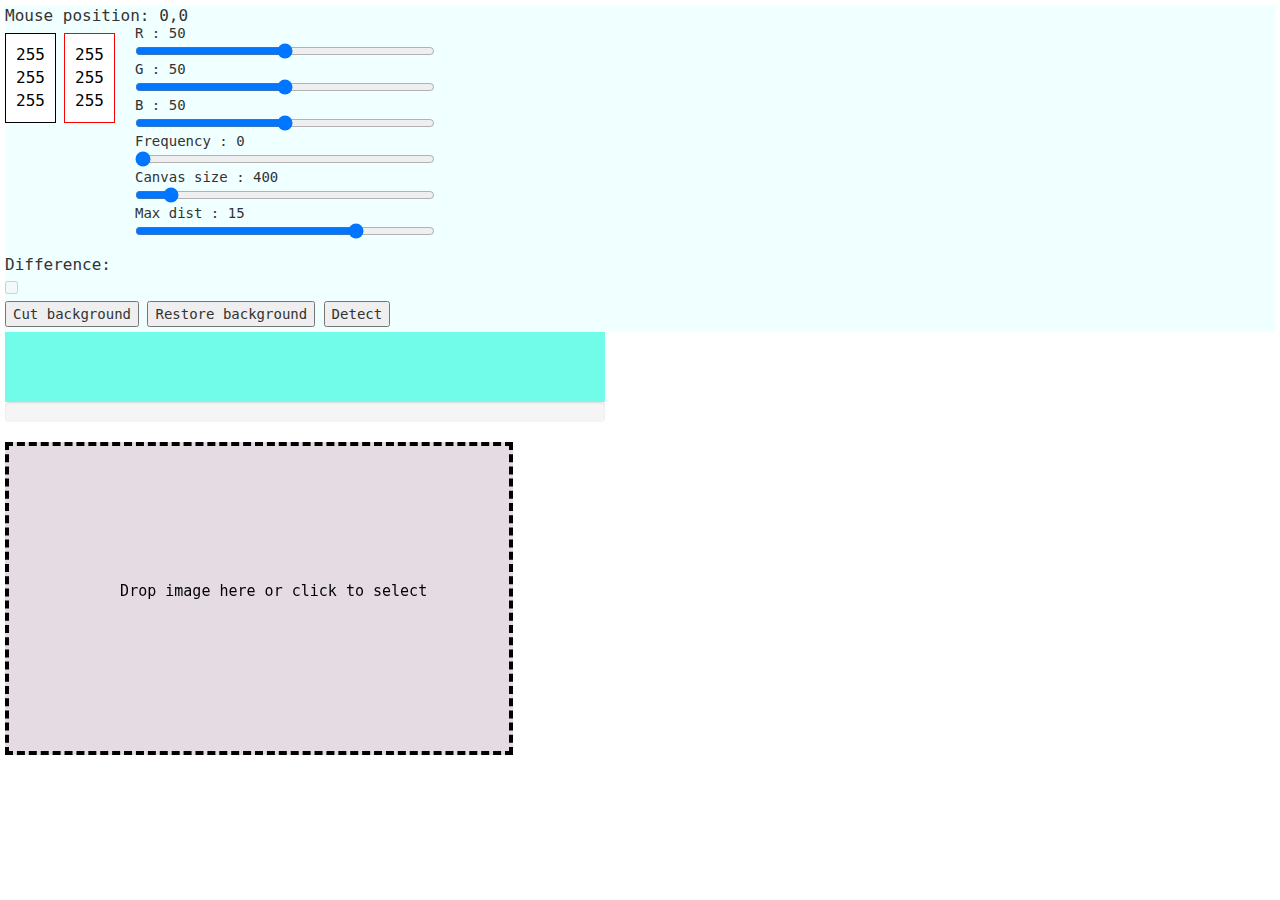
<file: index.htm>
<!DOCTYPE html>
<html>
<head lang="en">
    <meta charset="UTF-8">
    <script src="scripts/lib/angular.js"></script>
    <script data-main="scripts/main" src="scripts/require.js"></script>
    <link rel="stylesheet" type="text/css" href="style/app.css"/>
    <link rel="stylesheet" type="text/css" href="style/bootstrap.min.css"/>
    <title>Puzzle Solver</title>
</head>
<body class="puzzleSolverStyle">
    <div ng-view style="margin: 5px;"></div>
</body>
</html>
</file>
<file: style/app.css>
.puzzleSolverStyle{
    font-family: monospace;
}
#pictureContainer{
    width: 500px;
    height: 300px;
    background-color: #E4DCE2;
    cursor: pointer;
    border: black dashed 4px;
    max-width: 1024px;
    max-height: 450px;
    overflow: auto;
    display: table;
}
#pictureContainer.imageLoaded{
    color: rgba(25, 22, 22, 0.71);
    border-color: rgba(49, 46, 46, 0.43);
    border-width: 2px;
    width: auto;
    height: auto;
    display: inline-block;
}
.dropTip{
    margin: 5px;
    text-align:center;
    vertical-align: middle;
    display: table-cell;
    font-size: xx-large;
    font-family: monospace;
}
.dropTipBottom{
    width: 440px;
    margin-left: 50px;
    font-size: large;
    font-family: monospace;
}
.colorViewer{
    /*width: 60px;*/
    /*height: 60px;*/
    border: solid black 1px;
    padding: 10px;
}
.colorViewer.fixed{
    border-color: red;
}
.error{
    color: red;
}
.rangeSlider{
    /*position: relative;*/
    /*top: 6px;*/
    /*float:left;*/
}
.buttonPanel{
    /*margin: 5px;*/
}

.buttonPanel button{
    margin-bottom: 5px;
}
.colorContainer{
    width: 110px;
}
.rangeContainer{
    width: 300px;
    float:left;
    margin-left: 20px;
    position: relative;
    top: -10px;
}
#logArea{
    background-color: rgba(75, 251, 227, 0.79);
    color: #1a38dc;
    height: 70px;
    overflow: auto;
}
#aboveImageArea{
    width: 600px;
}
</file>
